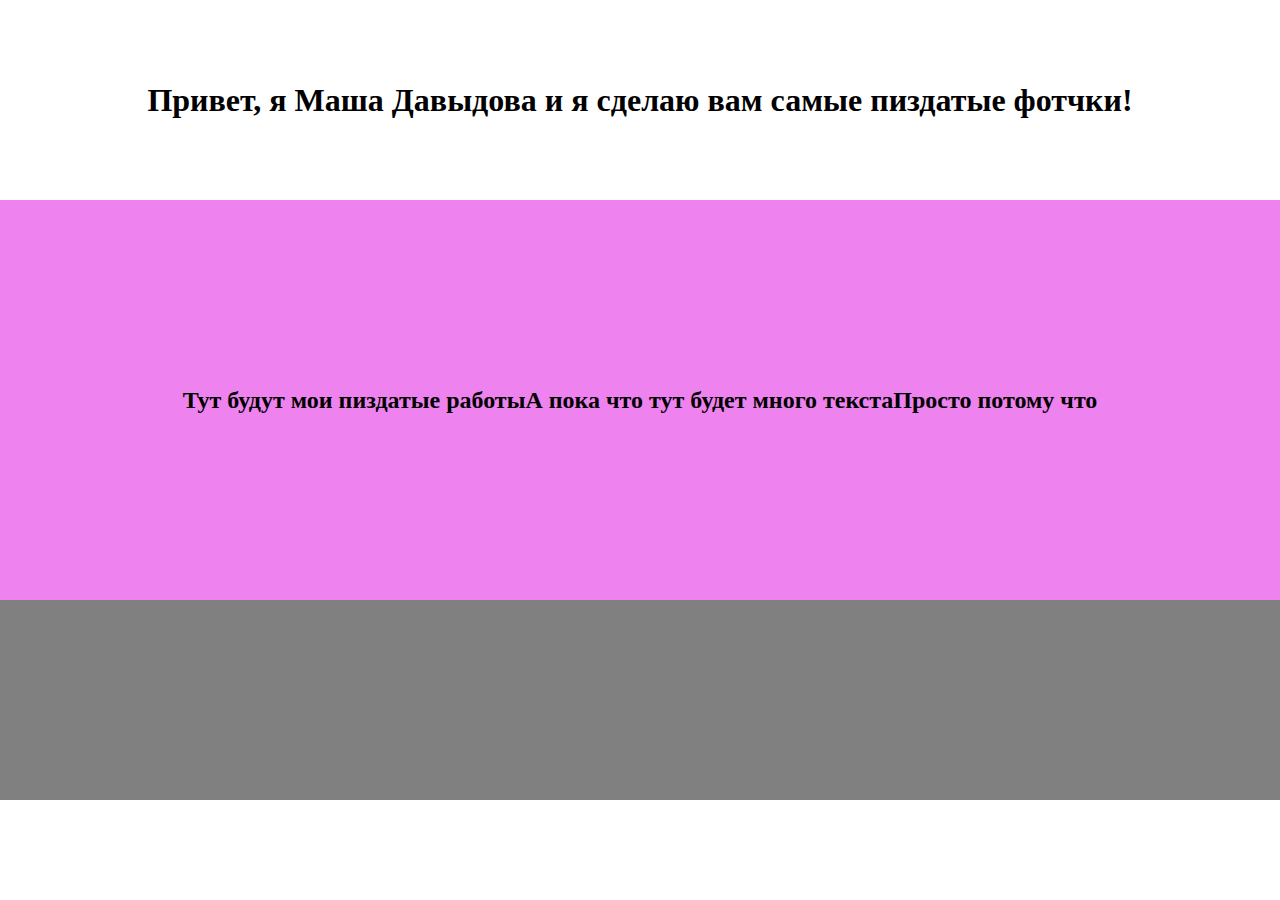
<file: index.html>
<!DOCTYPE html>
<html lang="en">
<head>
    <meta charset="UTF-8">
    <title>ph_dav</title>
    <link href="style.css" rel="stylesheet">
</head>
<body>
    <header>
        <h1>Привет, я Маша Давыдова и я сделаю вам самые пиздатые фотчки!</h1>
    </header>
    <main>
        <h2>Тут будут мои пиздатые работы</h2>
        <h2>А пока что тут будет много текста</h2>
        <h2>Просто потому что</h2>
    </main>
    <footer>

    </footer>
</body>
</html>
</file>
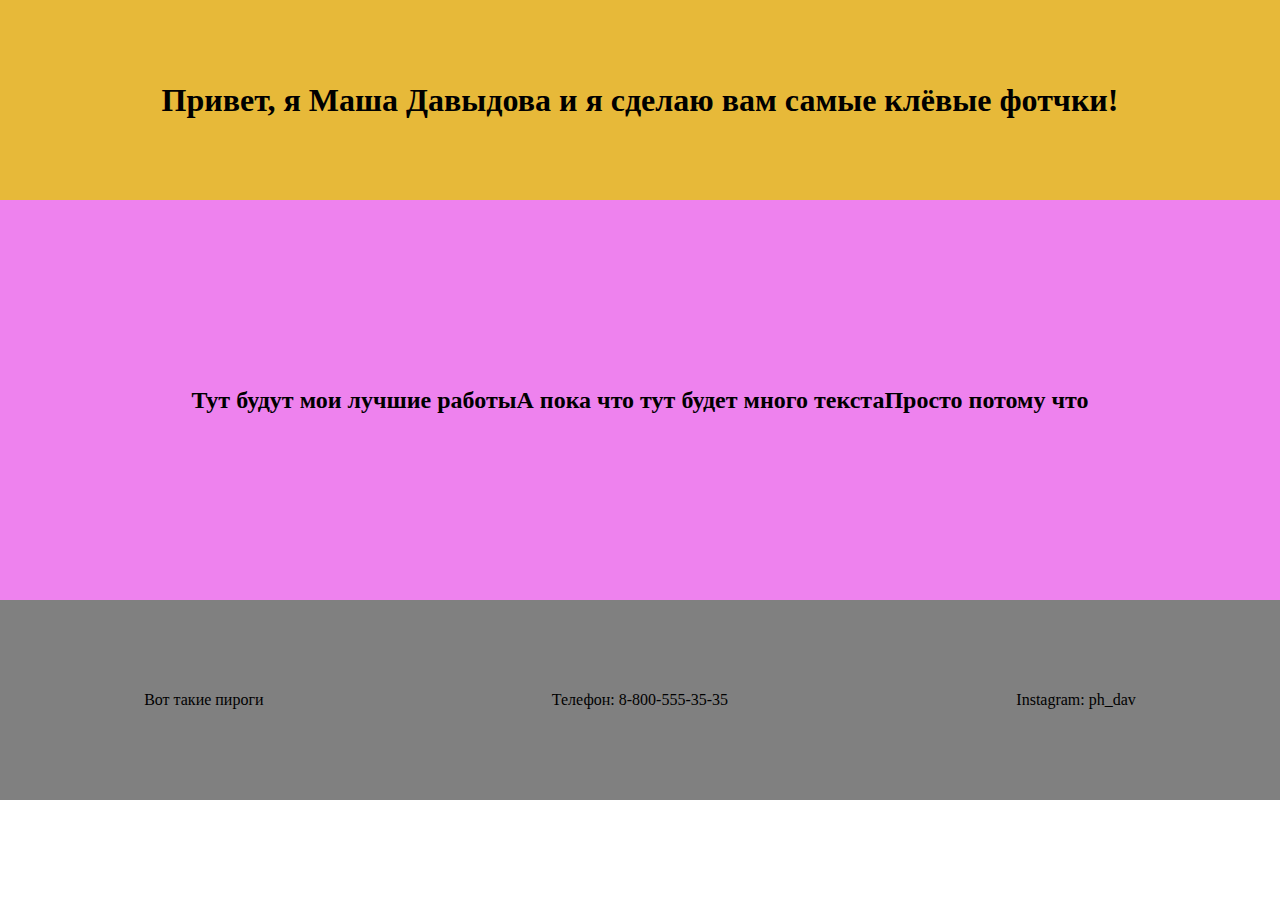
<file: dop.html>
<!DOCTYPE html>
<html lang="en">
<head>
    <meta charset="UTF-8">
    <title>ph_dav</title>
    <link href="style.css" rel="stylesheet">
</head>
<body>
    <div class="bgHeader">
        <div class="container">
            <header>
                <h1>Привет, я Маша Давыдова и я сделаю вам самые клёвые фотчки!</h1>
            </header>
        </div>
    </div>
    
    <div class="bgMain">
        <div class="container">
            <main>
                <h2>Тут будут мои лучшие работы</h2>
                <h2>А пока что тут будет много текста</h2>
                <h2>Просто потому что</h2>
            </main>
        </div>
    </div>
        <footer>
            <p>Вот такие пироги</p>
            <p>Телефон: 8-800-555-35-35</p>
            <p>Instagram: ph_dav</p>
        </footer>
</body>
</html>
</file>
<file: style.css>
.container {
    width: 1000px;
    
}

body {
    margin: 0;
    
}

.bgHeader {
    height: 200px;
    background-color: rgb(231, 185, 57);
    display: flex;
    justify-content: center;
}

header {
    height: 200px;
    margin: 0;

    display: flex;
    flex-wrap: wrap;
    align-content: center;
    justify-content: space-around;
}

header>h1 {
    margin: 0;
    text-align: center;

}

.bgMain {
    height: 400px;
    background-color: violet;
    display: flex;
    justify-content: center;
}

main {
    margin: 0;
    text-align: center;
    background-color: violet;
    margin: 0;
    height: 400px;

    display: flex;
    flex-wrap: wrap;
    align-content: center;
    justify-content: center;
}

main>h2 {
    margin: 0;
}

footer {
    height: 200px;
    display: flex;
    flex-wrap: wrap;
    align-content: center;
    justify-content: space-around;
    background-color: gray;
}
</file>
